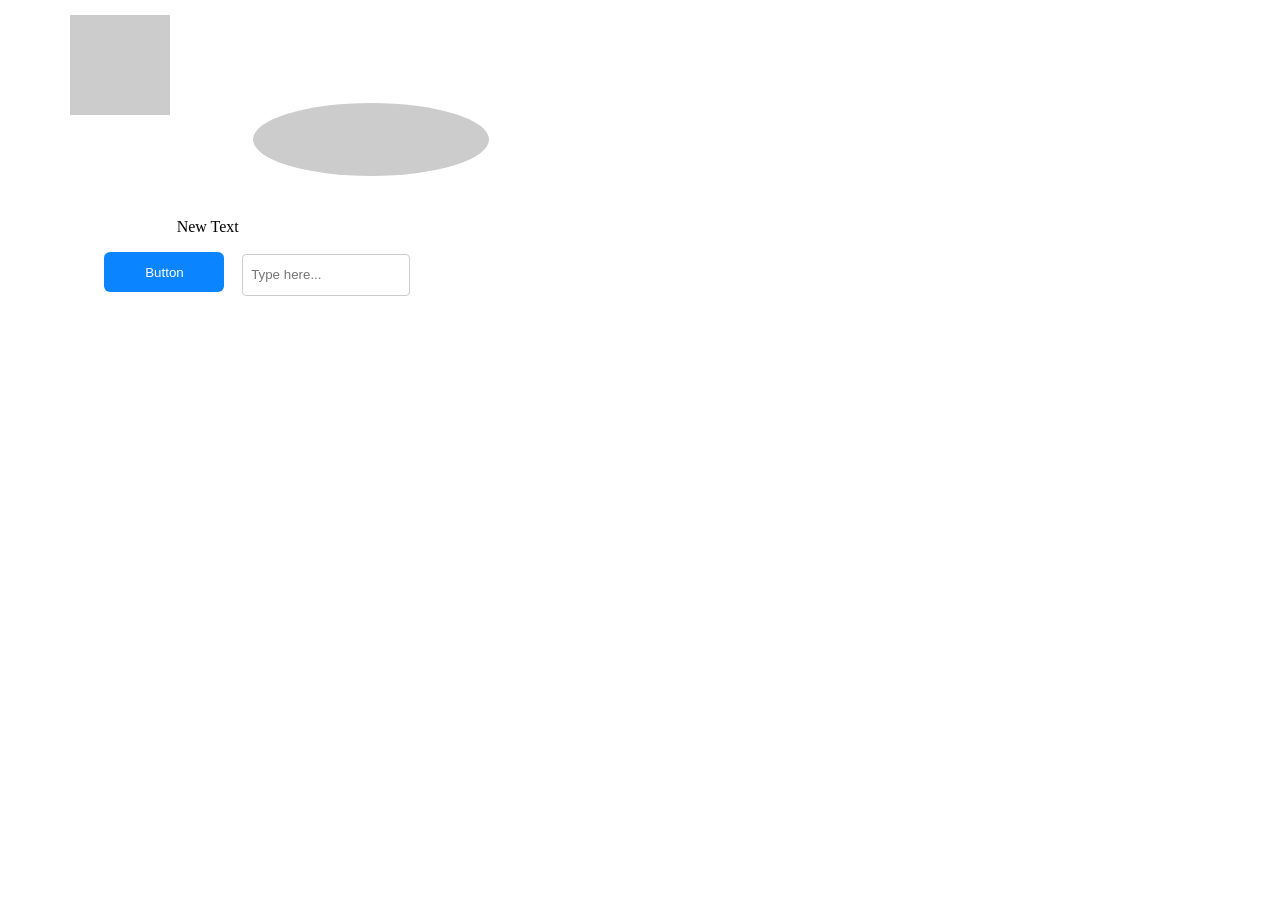
<file: exports/active-frame.html>
<!DOCTYPE html>
<html lang="en">

<head>
    <meta charset="UTF-8">
    <meta name="viewport" content="width=device-width, initial-scale=1.0">
    <title>active-frame</title>
    <link rel="stylesheet" href="style.css">
    <style>
        body {
            margin: 0;
            padding: 0;
            overflow-x: hidden;
            background-color: #ffffff;
        }
    </style>
</head>

<body>

    <!-- Elements get appended here -->
    <div id="el-1" class=""
        style="background-color: rgb(204, 204, 204); position: absolute; left: 69.6171px; top: 14.8569px; width: 100px; height: 100px; user-select: none;">
    </div>
    <div id="el-2" class=""
        style="background-color: rgb(204, 204, 204); border-radius: 50%; position: absolute; left: 252.617px; top: 102.721px; width: 236px; height: 73px; user-select: none;">
    </div>
    <div id="el-3" class=""
        style="color: rgb(0, 0, 0); font-family: Inter; position: absolute; left: 176.643px; top: 218.379px; user-select: none; width: 268px; height: 20px;">
        New Text</div><button id="el-4" class=""
        style="background-color: rgb(10, 132, 255); color: white; border: none; border-radius: 6px; padding: 8px 16px; cursor: pointer; position: absolute; left: 104.465px; top: 252.345px; width: 120px; height: 40px; user-select: none;">Button</button><input
        type="text" placeholder="Type here..." id="el-5" class=""
        style="border: 1px solid rgb(204, 204, 204); border-radius: 4px; padding: 4px 8px; position: absolute; left: 242.148px; top: 253.558px; width: 150px; height: 32px; user-select: none;">
</body>

</html>
</file>
<file: exports/style.css>
body { 
                font-family: 'Inter', sans-serif;
            }
</file>
